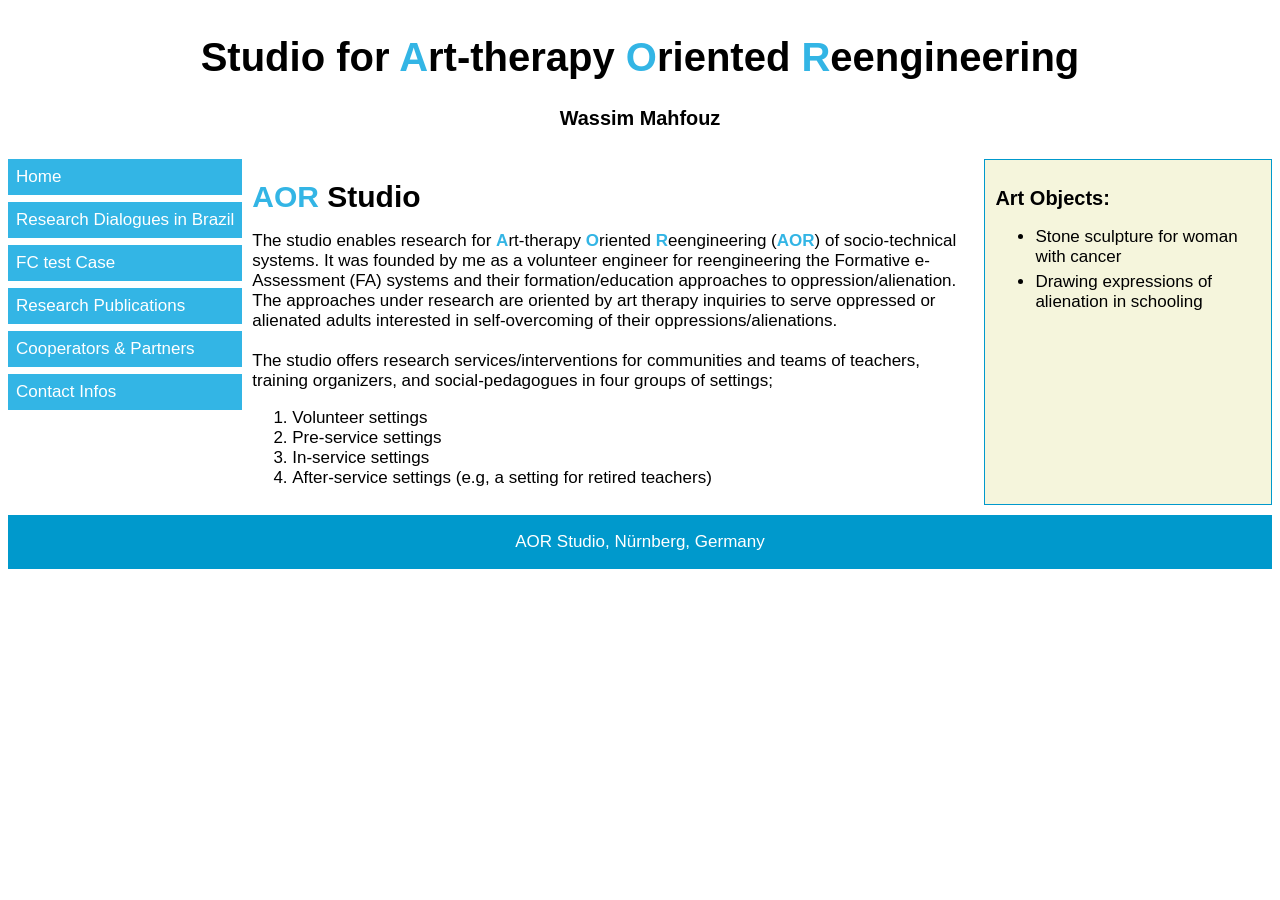
<file: index.html>
<!DOCTYPE html>
<html>
<head>
<meta name="viewport" content="width=device-width, initial-scale=1.0">
<link rel="stylesheet" href="css/styles.css">
<script src="js/scripts.js" defer></script>
</head>
<body>


<div class="grid-container">

<div class="header">
    <h1> Studio for 
       <span style="color: #33b5e5; font-weight: bold;">A</span>rt-therapy 
       <span style="color: #33b5e5; font-weight: bold;">O</span>riented
       <span style="color: #33b5e5; font-weight: bold;">R</span>eengineering 
    </h1>
    <h3>Wassim Mahfouz</h3>
</div>

<div class="menu">
    <ul>
         <li> 
             <a href="index.html">Home</a>       
        </li>
        <li>
          <a class="menu-link" onclick="loadContent('Dialogues-in-Brazil.html')">
              Research Dialogues in Brazil
          </a>  
        </li>
        <li>
          <a class="menu-link" onclick="window.open('fc-testcase.html', '_blank')">
            FC test Case
          </a>
        </li>         
        <li>
          <a class="menu-link" onclick="loadContent('publications.html')">
             Research Publications
          </a>   
        </li>

        <li>
          <a class="menu-link" onclick="loadContent('partners.html')">
             Cooperators & Partners 
          </a>  
        </li>
        <li>
          <a class="menu-link" onclick="loadContent('contact.html')">
            Contact Infos
          </a>  
        </li>
    </ul>
</div>

<div id="content" class="content">
  <h1><span style="color: #33b5e5; font-weight: bold;">AOR</span> Studio</h1>
  
  <p>
        The studio enables research for <span style="color: #33b5e5; font-weight: bold;">A</span>rt-therapy <span style="color: #33b5e5; font-weight: bold;">O</span>riented <span style="color: #33b5e5; font-weight: bold;">R</span>eengineering (<span style="color:#33b5e5; font-weight: bold;">AOR</span>) of socio-technical systems.  
                       
        It was founded by me as a volunteer engineer for reengineering the Formative e-Assessment (FA) systems and their formation/education approaches to oppression/alienation. 
        The approaches under research are oriented by art therapy inquiries  to serve oppressed or alienated adults interested in self-overcoming of their oppressions/alienations. 
           
        <br>
        <br> 
        
        The studio offers research services/interventions for communities and teams of teachers, training organizers, and social-pedagogues in four groups of settings; <br> 
        <ol>
            <li>Volunteer settings</li>
            <li>Pre-service settings</li>
            <li>In-service settings </li>
            <li>After-service settings (e.g, a setting for retired teachers)</li>
       </ol>  




  </p>

</div>  

<div class="facts">
  <h2>Art Objects:</h2>
  <ul>
    <li>Stone sculpture for woman with cancer</li>
    <li>Drawing expressions of alienation in schooling</li>
  </ul>
</div>

<div class="footer">
    <p>AOR Studio, Nürnberg, Germany </p>   
</div>

</body>
</html>
</file>
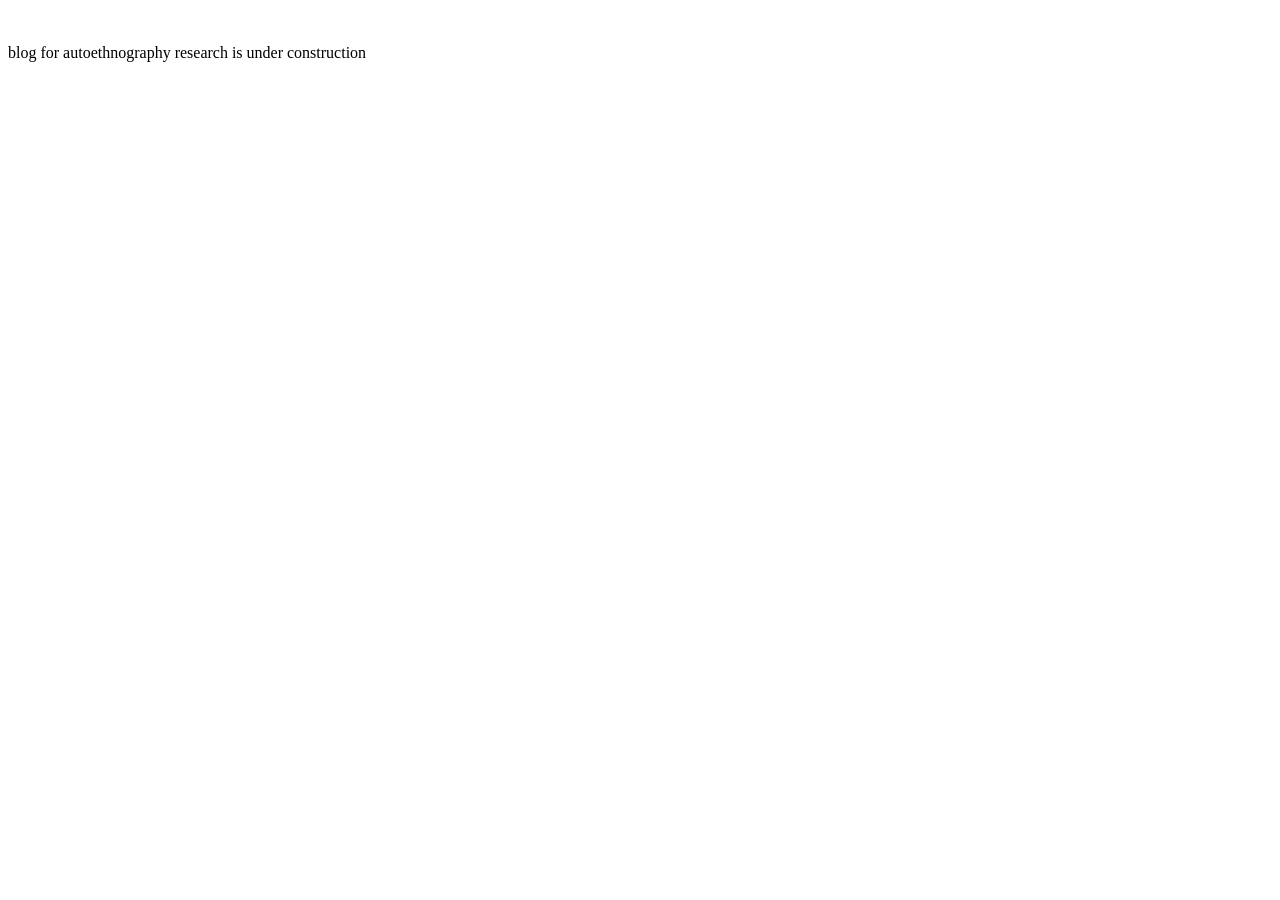
<file: blog.html>
<!DOCTYPE html>
<html lang="en">
<head>
    <meta charset="UTF-8">
    <meta name="viewport" content="width=device-width, initial-scale=1.0">
    <title>New Project</title>
</head>
<body>
    
   <br>
   <br>
    blog for autoethnography research is under construction 
    <!-- Content goes here -->

</body>
</html>
</file>
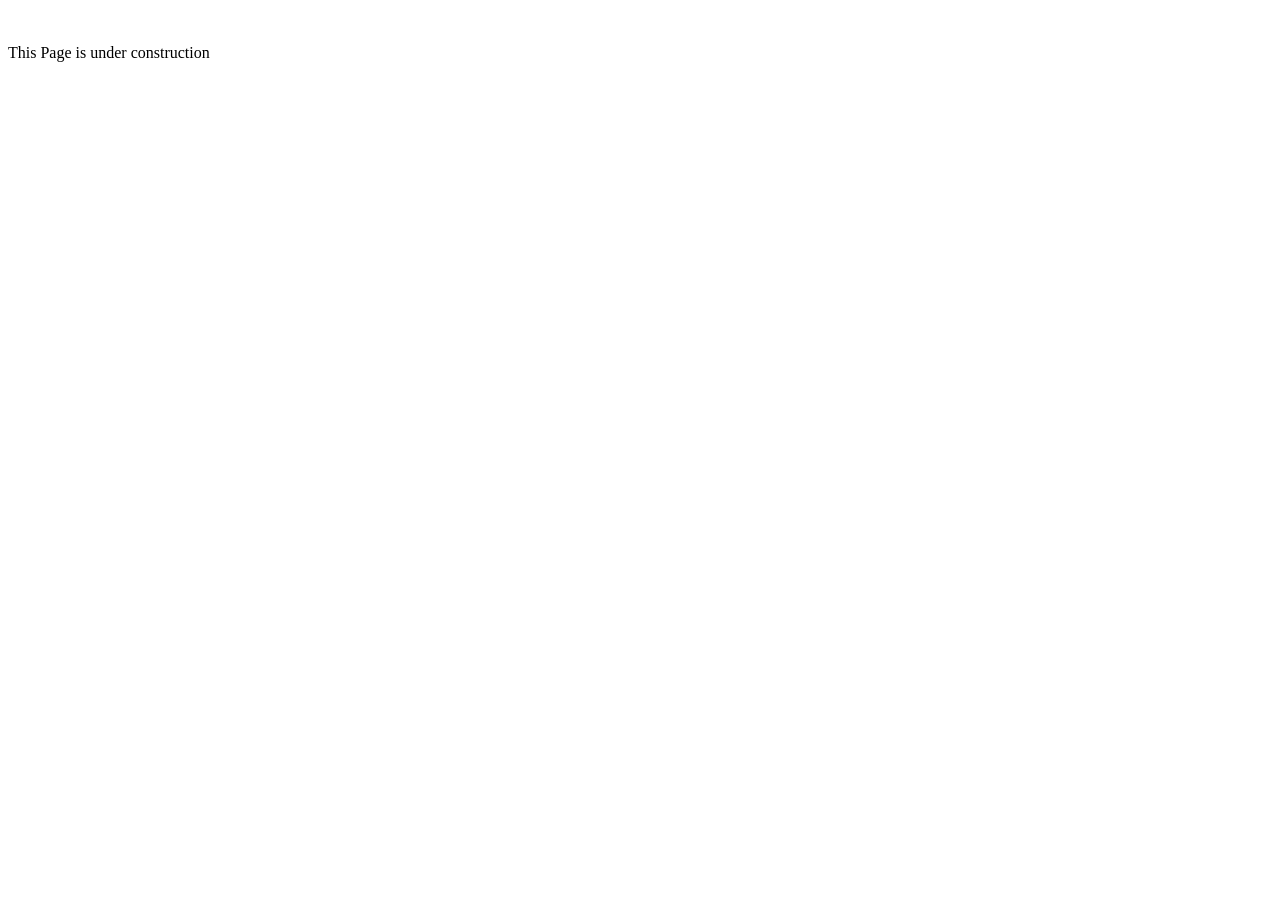
<file: contact.html>
<!DOCTYPE html>
<html lang="en">
<head>
    <meta charset="UTF-8">
    <meta name="viewport" content="width=device-width, initial-scale=1.0">
    <title>New Project</title>
</head>
<body>

    <!-- Content goes here -->

      <br>
   <br>
    This Page is under construction  

</body>
</html>
</file>
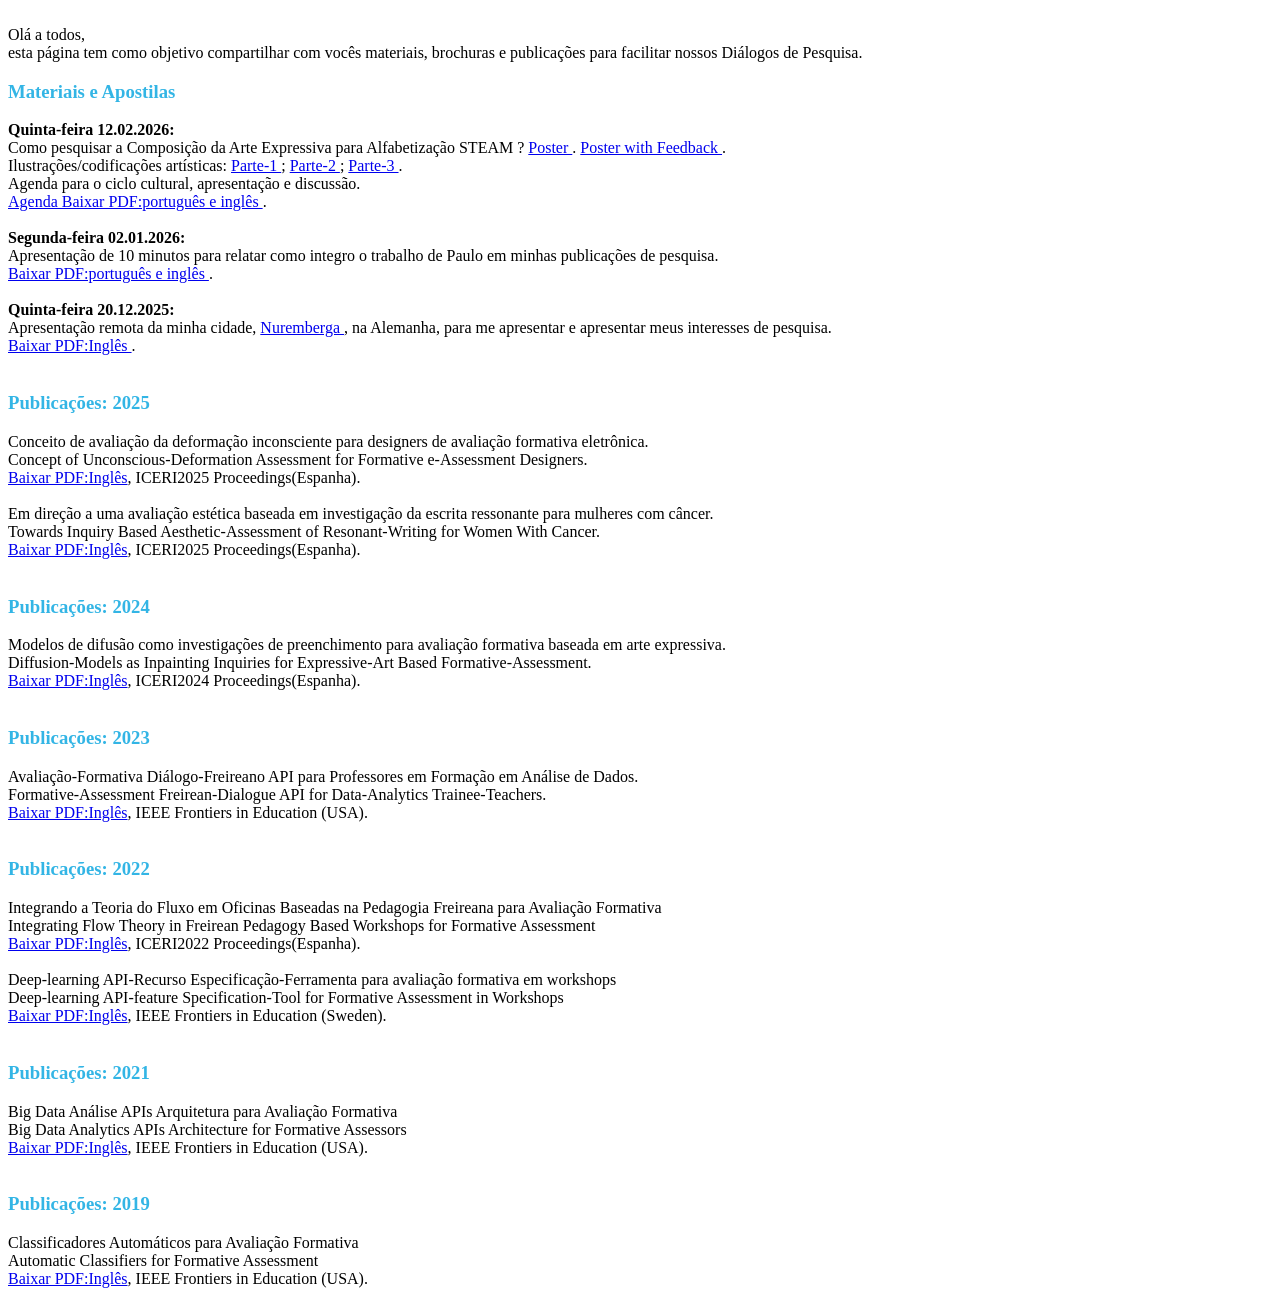
<file: Dialogues-in-Brazil.html>
<!DOCTYPE html>
<html lang="en">
<head>
    <meta charset="UTF-8">
    <meta name="viewport" content="width=device-width, initial-scale=1.0">
    <title>Research Dialogues in Brazil</title>
</head>
<body>
    
   
   <br>    
   
    Olá a todos, <br> 
    esta página tem como objetivo compartilhar com vocês materiais, brochuras e publicações para facilitar nossos Diálogos de Pesquisa.
     
     <h3 style="color: #33b5e5;">Materiais e Apostilas</h3> 
      <strong>Quinta-feira  12.02.2026:</strong> <br> 

      Como pesquisar a Composição da Arte Expressiva para Alfabetização STEAM ? 

      <a href="https://aor-studio.github.io/puplicdata/pdfPoster/V8-AOR-Studio-Draft-Poster-Brazil-2026.pdf" target="_blank" rel="noopener noreferrer">
          Poster 
      </a>.
       <a href="https://aor-studio.github.io/puplicdata/pdfPoster/V8-Poster-Reshaped-by-Feedback-Post-Stickers-2026-02-13.pdf" target="_blank" rel="noopener noreferrer">
          Poster with Feedback
       </a>.

       
      <br>

      Ilustrações/codificações artísticas: 
           <a href="https://aor-studio.github.io/puplicdata/pdfPresentation/Parte-1-art-illustrations.pdf" target="_blank" rel="noopener noreferrer">
            Parte-1
           </a>;
            <a href="https://aor-studio.github.io/puplicdata/pdfPresentation/Parte-2-art-illustrations.pdf" target="_blank" rel="noopener noreferrer">
            Parte-2
           </a>; 
            <a href="https://aor-studio.github.io/puplicdata/pdfPresentation/Parte-3-art-illustrations.pdf" target="_blank" rel="noopener noreferrer">
            Parte-3
           </a>. <br>

     
    
     Agenda para o ciclo cultural, apresentação e discussão. <br>

    <a href="https://aor-studio.github.io/puplicdata/pdfPresentation/Agenda-12-02-26.pdf" target="_blank" rel="noopener noreferrer">
           Agenda Baixar PDF:português e inglês
    </a>.
    <br>
    <br>

     
    <strong>Segunda-feira  02.01.2026:</strong> <br>
    Apresentação de 10 minutos para relatar como integro o trabalho de Paulo em minhas publicações de pesquisa. <br>
    <a href="https://aor-studio.github.io/puplicdata/pdfPresentation/V-3-My-relation-to-Paulo-Freire-Works.pdf" target="_blank" rel="noopener noreferrer">
          Baixar PDF:português e inglês
    </a>.
    <br>
    <br>  
   
    <strong>Quinta-feira 20.12.2025: </strong> <br> 
    
    
    Apresentação remota da minha cidade,
    <a href="https://pt.wikipedia.org/wiki/Nuremberga" target="_blank" rel="noopener noreferrer">
        Nuremberga
    </a>,     
    na Alemanha, para me apresentar e apresentar meus interesses de pesquisa.  <br>

    <a href="https://aor-studio.github.io/puplicdata/pdfPresentation/My-relation-to-Paulo-Freire-s-Works-20-12-2025-Version-Final.pdf" target="_blank" rel="noopener noreferrer">
        Baixar PDF:Inglês
    </a>.

    <br>
    <br>
    <h3 style="color: #33b5e5;" >Publicações: 2025</h3>   
    Conceito de avaliação da deformação inconsciente para designers de avaliação formativa eletrônica. <br> 
    Concept of Unconscious-Deformation Assessment for Formative e-Assessment Designers. <br>   
    <a href="https://aor-studio.github.io/puplicdata/pdfArticle/2025-01-Concept-of-Unconscious-Deformation-Assessment-for-Formative-e-Assessment-Designers.pdf" target="_blank" rel="noopener noreferrer">
           Baixar PDF:Inglês</a>, ICERI2025 Proceedings(Espanha).
     <br> 
      
     <br>     
    Em direção a uma avaliação estética baseada em investigação da escrita ressonante para mulheres com câncer.<br>
    Towards Inquiry Based Aesthetic-Assessment of Resonant-Writing for Women With Cancer. <br> 
    
    <a href="https://aor-studio.github.io/puplicdata/pdfArticle/2025-2-Towards-Inquiry-Based-Aesthetic-Assessment-of-Resonant-Writing.pdf" target="_blank" rel="noopener noreferrer">
          Baixar PDF:Inglês</a>, ICERI2025 Proceedings(Espanha). <br> <br>


    <h3 style="color: #33b5e5;">Publicações: 2024</h3> 

    Modelos de difusão como investigações de preenchimento para avaliação formativa baseada em arte expressiva. <br> 
    Diffusion-Models as Inpainting Inquiries for Expressive-Art Based Formative-Assessment. <br> 
    
    <a href="https://aor-studio.github.io/puplicdata/pdfArticle/2024-1-Expressive-art-Based-Formative-Assessment.pdf" target="_blank" rel="noopener noreferrer">
          Baixar PDF:Inglês</a>, ICERI2024 Proceedings(Espanha). <br> <br> 
     
     
     <h3 style="color: #33b5e5;">Publicações: 2023</h3> 
     Avaliação-Formativa Diálogo-Freireano API para Professores em Formação em Análise de Dados. <br> 
     Formative-Assessment Freirean-Dialogue API for Data-Analytics Trainee-Teachers. <br> 
     <a href="https://aor-studio.github.io/puplicdata/pdfArticle/Formative-Assessment-Ferien-Dialgue-API-for-Data-Analytics-Trainee-Teachers.pdf" target="_blank" rel="noopener noreferrer">
          Baixar PDF:Inglês</a>, IEEE Frontiers in Education (USA).    

     <br> <br> 

     <h3 style="color: #33b5e5;">Publicações: 2022</h3> 
     Integrando a Teoria do Fluxo em Oficinas Baseadas na Pedagogia Freireana para Avaliação Formativa <br> 
     Integrating Flow Theory in Freirean Pedagogy Based Workshops for Formative Assessment <br> 
     <a href="https://aor-studio.github.io/puplicdata/pdfArticle/2022-1-Integrating-flow-theory-in-freirean-pedagogy-based-workshops.pdf" target="_blank" rel="noopener noreferrer">
          Baixar PDF:Inglês</a>, ICERI2022 Proceedings(Espanha).
     <br>
     <br>
     Deep-learning  API-Recurso Especificação-Ferramenta para avaliação formativa em workshops <br> 
     Deep-learning API-feature Specification-Tool for Formative Assessment in Workshops <br> 
     <a href="https://aor-studio.github.io/puplicdata/pdfArticle/2022-2-Deep-learning-API-feature-Specification-Tool-for-Formative-Assessment.pdf" target="_blank" rel="noopener noreferrer">
          Baixar PDF:Inglês</a>, IEEE Frontiers in Education (Sweden).       
     

     <br> <br>  

     <h3 style="color: #33b5e5;">Publicações: 2021</h3> 
     Big Data Análise APIs Arquitetura para Avaliação Formativa <br> 
     Big Data Analytics APIs Architecture for Formative Assessors <br> 

     <a href="https://aor-studio.github.io/puplicdata/pdfArticle/2021-1-Big-Data-Analytics-APIs-Architecture-for-Formative-Assessors.pdf" target="_blank" rel="noopener noreferrer">
          Baixar PDF:Inglês</a>, IEEE Frontiers in Education (USA).     


     <br> <br> 

     <h3 style="color: #33b5e5;">Publicações: 2019</h3> 
     Classificadores Automáticos para Avaliação Formativa <br> 
     Automatic Classifiers for Formative Assessment <br> 

     <a href="https://aor-studio.github.io/puplicdata/pdfArticle/2019-1-Automatic-Classifiers-for-Formative-Assessment.pdf" target="_blank" rel="noopener noreferrer">
          Baixar PDF:Inglês</a>, IEEE Frontiers in Education (USA).  

     <br> <br> 


   
    <!-- Content goes here -->

</body>
</html>
</file>
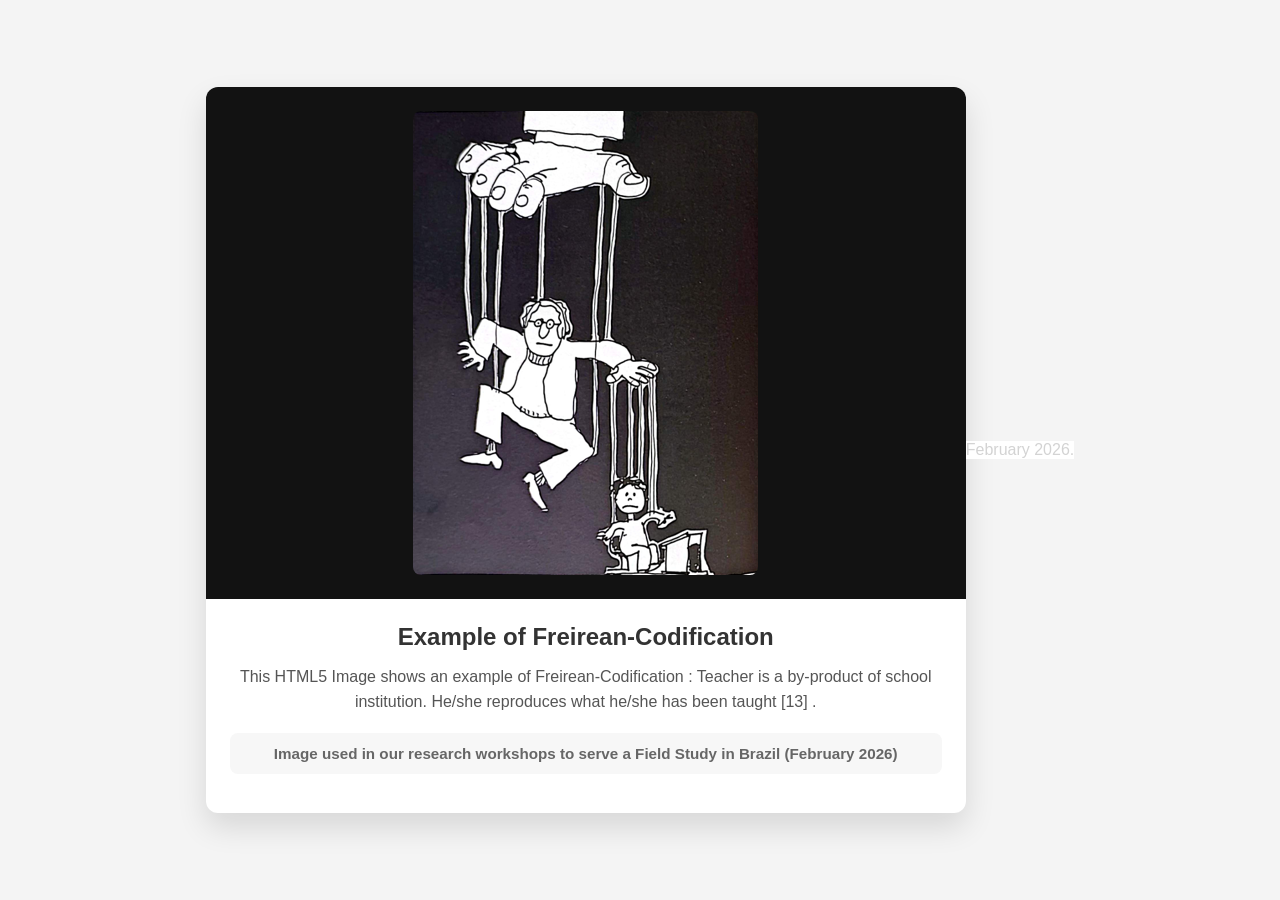
<file: fc-testcase.html>
<!DOCTYPE html>
<html >
<head>
  <meta charset="UTF-8">
  <meta name="viewport" content="width=device-width, initial-scale=1.0">
  <title>FC-1 Image Preview</title>
  <style>
    body {
      margin: 0;
      font-family: Arial, sans-serif;
      background: #f4f4f4;
      color: #333;
      display: flex;
      align-items: center;
      justify-content: center;
      min-height: 100vh;
    }

    .image-card {
      background: #fff;
      border-radius: 12px;
      box-shadow: 0 14px 30px rgba(0, 0, 0, 0.12);
      overflow: hidden;
      max-width: 760px;
      width: 100%;
      text-align: center;
    }

    .image-card__media {
      position: relative;
      padding: 24px;
      background: #121212;
    }

    .image-card__media img {
      max-width: 100%;
      height: auto;
      border-radius: 8px;
      display: block;
      margin: 0 auto;
    }

    .image-card__body {
      padding: 24px;
    }

    .image-card__title {
      margin: 0 0 12px;
      font-size: 1.5rem;
      line-height: 1.2;
    }

    .image-card__description {
      margin: 0;
      color: #555;
      font-size: 1rem;
      line-height: 1.6;
    }

    .image-card__note {
      margin-top: 18px;
      padding: 12px 16px;
      background: #f7f7f7;
      border-radius: 8px;
      color: #666;
      font-size: .95rem;
    }
  </style>
</head>
<body>
  <article class="image-card">
    <div class="image-card__media">
      <img src="./assests/images/FC-1.png" />
    </div>
    <div class="image-card__body">
      <h1 class="image-card__title">Example of Freirean-Codification</h1>
      <p class="image-card__description">
        This HTML5 Image shows an example of Freirean-Codification : Teacher is a by-product of school institution. He/she reproduces what he/she has been taught [13] .
      </p>
      <p class="image-card__note">
        <strong> Image used in our research workshops to serve a Field Study in Brazil (February 2026)</strong>
      </p>

    </div>  
  </article>  
</body>
   <!-- Fails WCAG AA: Contrast ratio is only 1.38:1 -->
      <p style="color: #D3D3D3; background-color: #FFFFFF;">
        February 2026.
      </p>
      
</html>
</file>
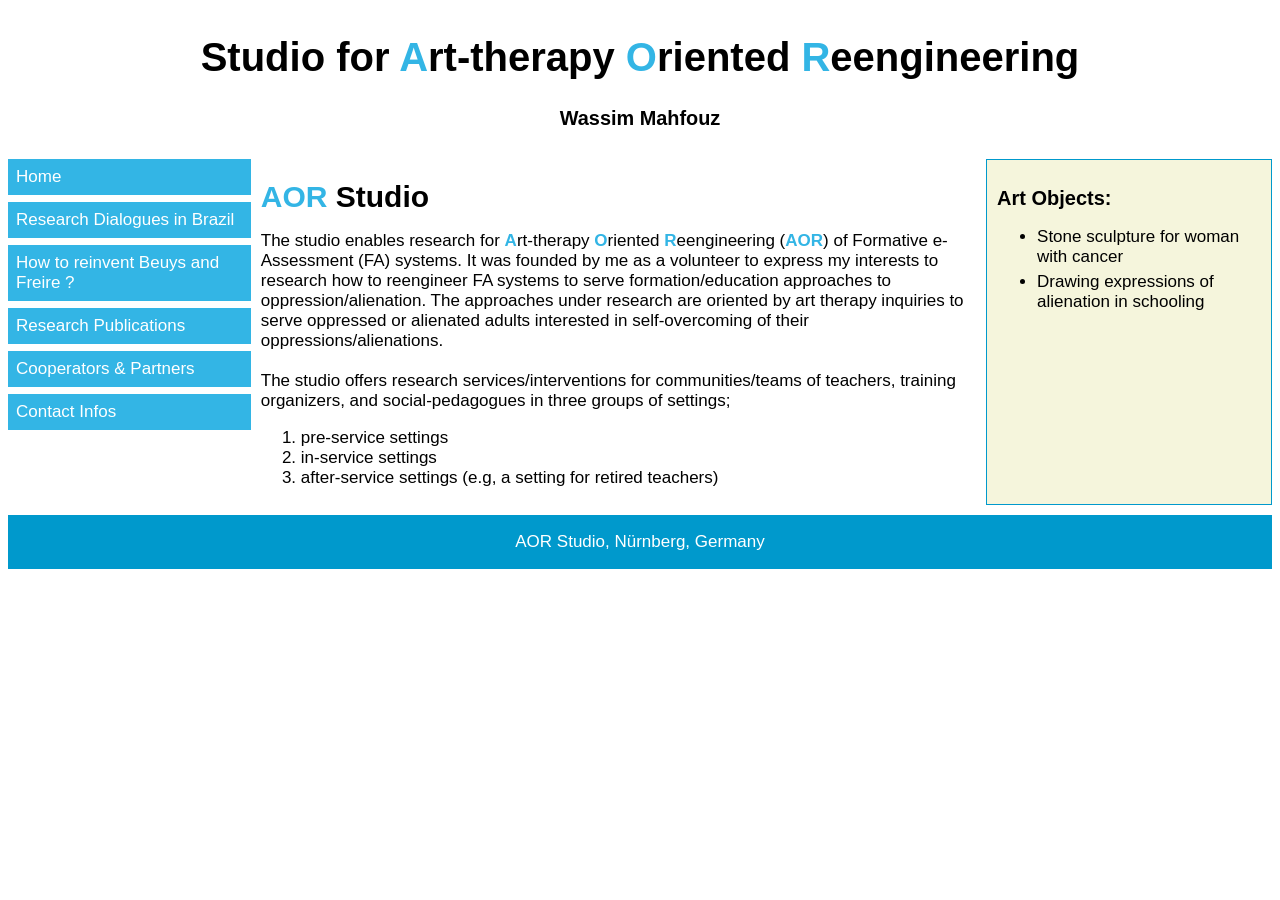
<file: index-tasks-in-progress.html>
<!DOCTYPE html>
<html>
<head>
<meta name="viewport" content="width=device-width, initial-scale=1.0">
<link rel="stylesheet" href="css/styles.css">
<script src="js/scripts.js" defer></script>
</head>
<body>


<div class="grid-container">

<div class="header">
    <h1> Studio for 
       <span style="color: #33b5e5; font-weight: bold;">A</span>rt-therapy 
       <span style="color: #33b5e5; font-weight: bold;">O</span>riented
       <span style="color: #33b5e5; font-weight: bold;">R</span>eengineering 
    </h1>
    <h3>Wassim Mahfouz</h3>
</div>

<div class="menu">
    <ul>
         <li> 
             <a href="index.html">Home</a>       
        </li>
        <li>
          <a class="menu-link" onclick="loadContent('Dialogues-in-Brazil.html')">
              Research Dialogues in Brazil
          </a>  
        </li>
                <li> 
           <a class="menu-link" onclick="loadContent('reengineering-tasks.html')">
           How to reinvent Beuys and Freire ?  
          </a>        
        </li>
        <li>
          <a class="menu-link" onclick="loadContent('publications.html')">
             Research Publications
          </a>   
        </li>

        <li>
          <a class="menu-link" onclick="loadContent('partners.html')">
             Cooperators & Partners 
          </a>  
        </li>
        <li>
          <a class="menu-link" onclick="loadContent('contact.html')">
            Contact Infos
          </a>  
        </li>
    </ul>
</div>

<div id="content" class="content">
  <h1><span style="color: #33b5e5; font-weight: bold;">AOR</span> Studio</h1>
  
  <p>
        The studio enables research for <span style="color: #33b5e5; font-weight: bold;">A</span>rt-therapy <span style="color: #33b5e5; font-weight: bold;">O</span>riented <span style="color: #33b5e5; font-weight: bold;">R</span>eengineering (<span style="color:#33b5e5; font-weight: bold;">AOR</span>) of Formative e-Assessment (FA) systems.  
                       
        It was founded by me as a volunteer to express my interests to research how to reengineer FA systems to serve formation/education approaches to oppression/alienation. 
        The approaches under research  are oriented by art therapy inquiries  to serve oppressed or alienated adults interested in self-overcoming of their oppressions/alienations. 
           
        <br>
        <br> 
        
        The studio offers research services/interventions for communities/teams of teachers, training organizers, and social-pedagogues in three groups of settings; <br> 
        <ol>
            <li>pre-service settings</li>
            <li>in-service settings </li>
            <li>after-service settings (e.g, a setting for retired teachers)</li>
       </ol>  




  </p>

</div>  

<div class="facts">
  <h2>Art Objects:</h2>
  <ul>
    <li>Stone sculpture for woman with cancer</li>
    <li>Drawing expressions of alienation in schooling</li>
  </ul>
</div>

<div class="footer">
    <p>AOR Studio, Nürnberg, Germany </p>   
</div>

</body>
</html>
</file>
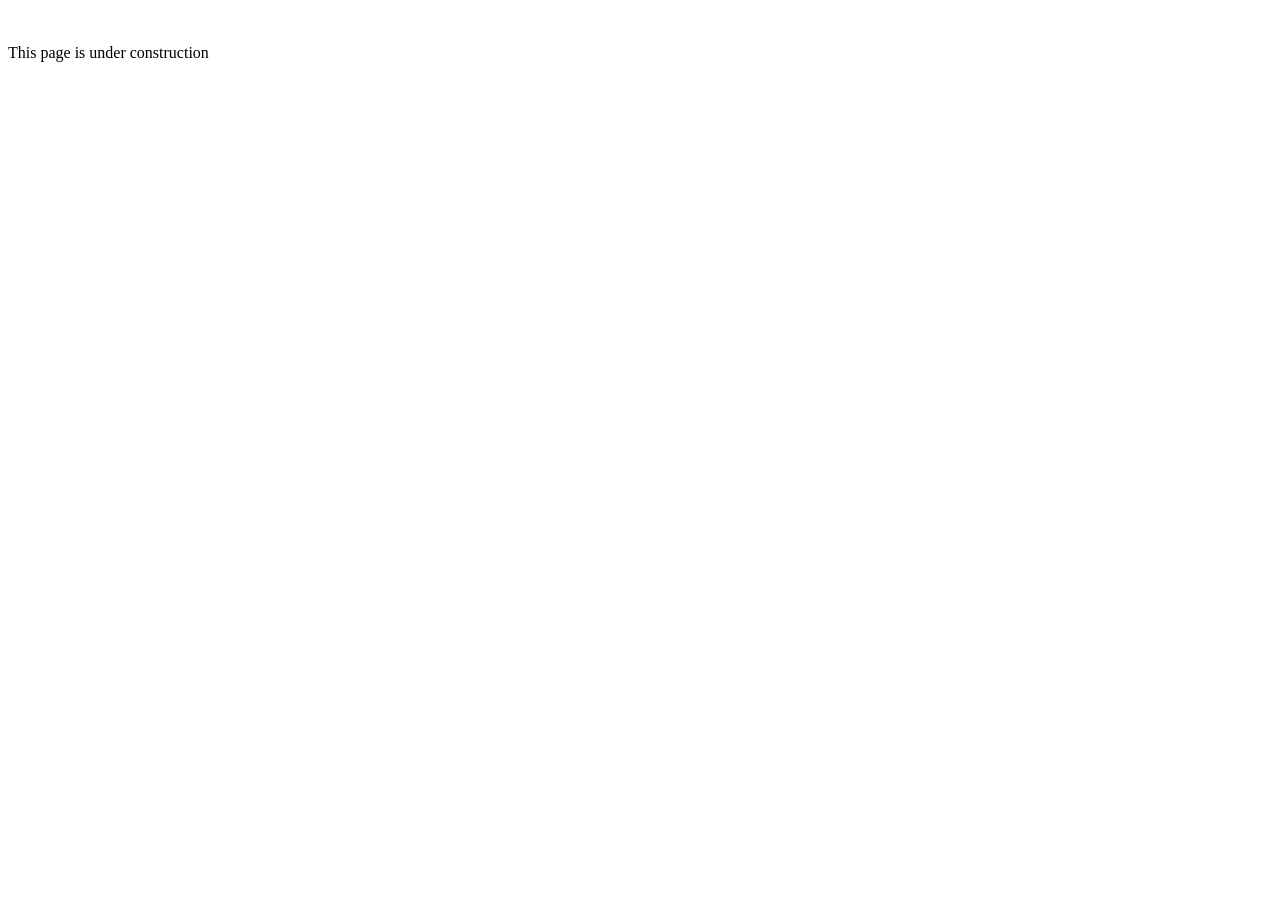
<file: partners.html>
<!DOCTYPE html>
<html lang="en">
<head>
    <meta charset="UTF-8">
    <meta name="viewport" content="width=device-width, initial-scale=1.0">
    <title>New Project</title>
</head>
<body>

    <!-- Content goes here -->

        <br>
   <br>
    This page is under construction  


</body>
</html>
</file>
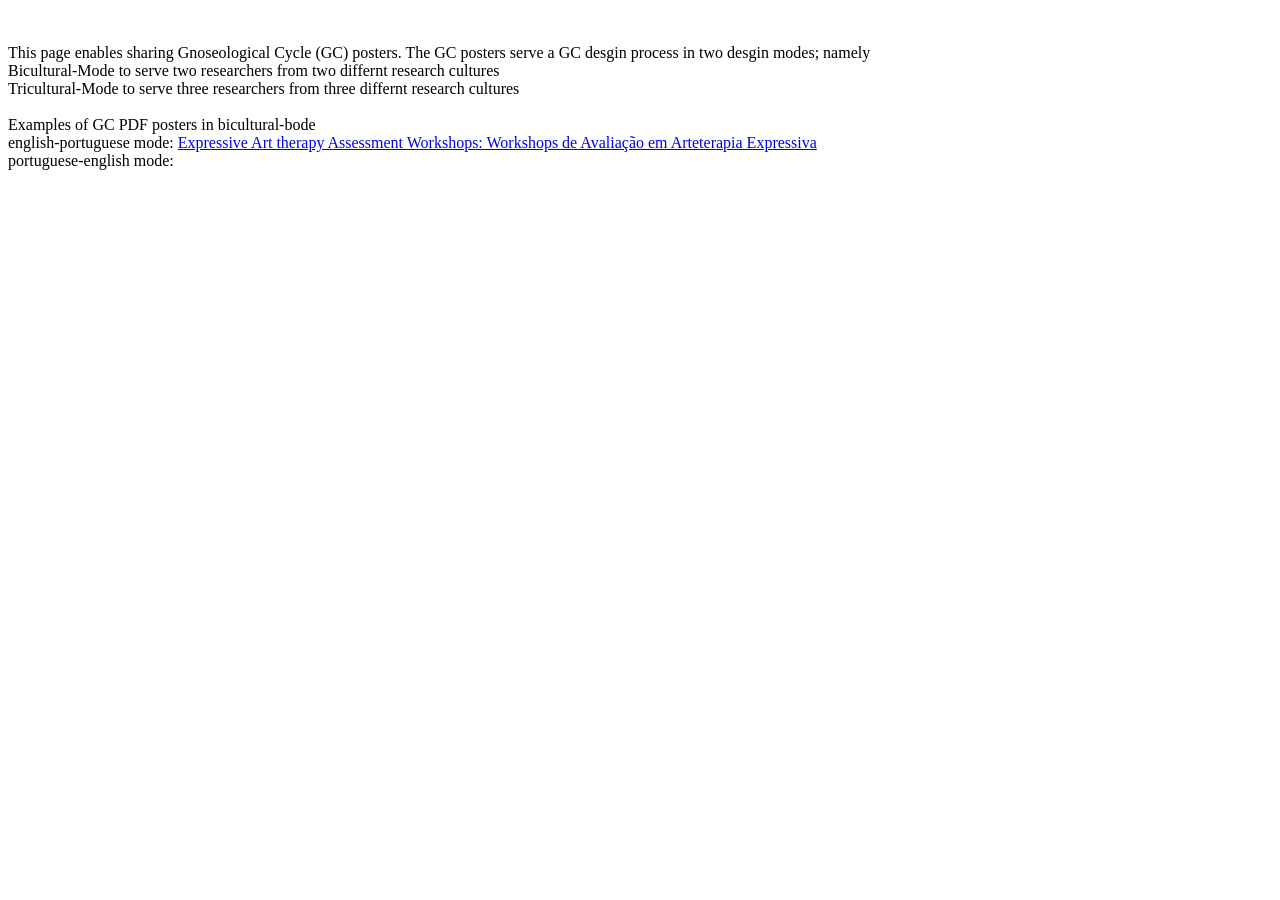
<file: posters.html>
<!DOCTYPE html>
<html lang="en">
<head>
    <meta charset="UTF-8">
    <meta name="viewport" content="width=device-width, initial-scale=1.0">
    <title>Posters</title>
</head>
<body>
    
   <br>
   <br>
    This page enables sharing Gnoseological Cycle (GC) posters.  
    The GC posters serve a GC desgin process in two desgin modes; namely
    <br> 
    Bicultural-Mode to serve two researchers from two differnt research cultures 
    <br>  
    Tricultural-Mode to serve three researchers from three differnt research cultures 

    <br> 
    <br>
    Examples of GC PDF posters in bicultural-bode
    <br>
    english-portuguese mode: 

      <a href="https://aor-studio.github.io/puplicdata/pdfPoster/Poster-V4-Brazil-2026-Expressive-Art-therapy-Assessment-Workshops.pdf" target="_blank" rel="noopener noreferrer" > 
            Expressive Art therapy Assessment Workshops: Workshops de Avaliação em Arteterapia Expressiva 
       </a> 
    <br>
    portuguese-english mode: 

    <!-- Content goes here -->

   

</body>
</html>
</file>
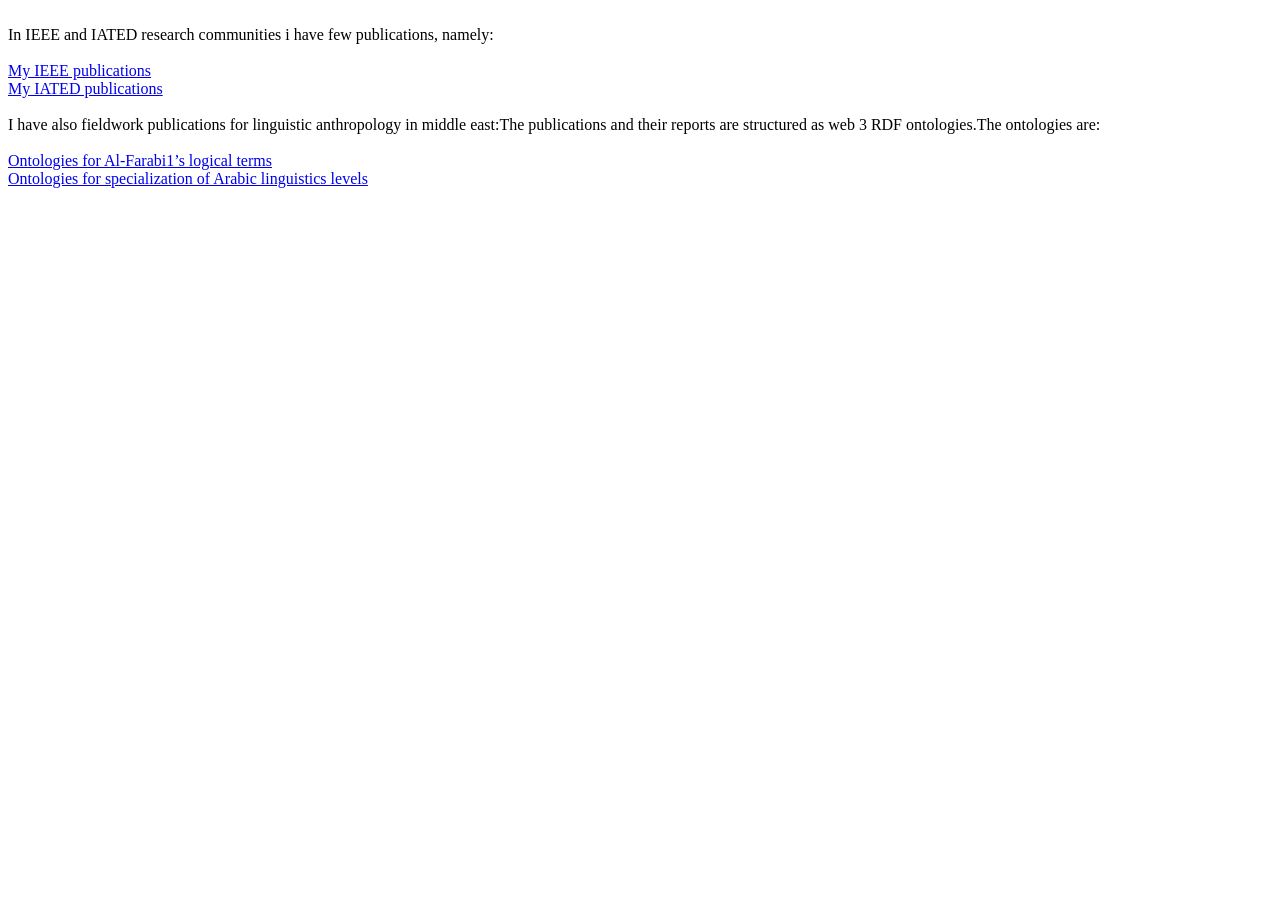
<file: publications.html>
<!DOCTYPE html>
<html lang="en">
<head>
    <meta charset="UTF-8">
    <meta name="viewport" content="width=device-width, initial-scale=1.0">
    <title>New Project</title>
</head>
<body>

    <!-- Content goes here -->
    <br>
     In IEEE and IATED research communities i have few publications, namely:
    <br> 
        <br> 
        <a href="https://ieeexplore.ieee.org/author/37088337039" target="_blank" rel="noopener noreferrer">
             My IEEE publications 
        </a>
        <br> 

        
        <a href="https://library.iated.org/authors/Wassim_Mahfouz " target="_blank" rel="noopener noreferrer">
             My IATED publications 
        </a>
    <br>  
    
        <br>
        I have also fieldwork publications for linguistic anthropology in middle east:The publications and their reports are structured as web 3 RDF ontologies.The ontologies are: 
        <br>
        <br>
        <a href="https://aor-studio.github.io/puplicdata/pdfArticle/fieldwork-linguistic-anthropology-alfarabi-ogical-ontologies.pdf" target="_blank" rel="noopener noreferrer">
            Ontologies for Al-Farabi1’s logical terms
        </a>     
           
        <br>

        <a href="https://aor-studio.github.io/puplicdata/pdfArticle/fieldwork-linguistic-anthropology-arabic-vs-english-ontologies-for-analysis-tasks.pdf" target="_blank" rel="noopener noreferrer">
            Ontologies for specialization of Arabic linguistics levels
        </a>   

        



</body>
</html>
</file>
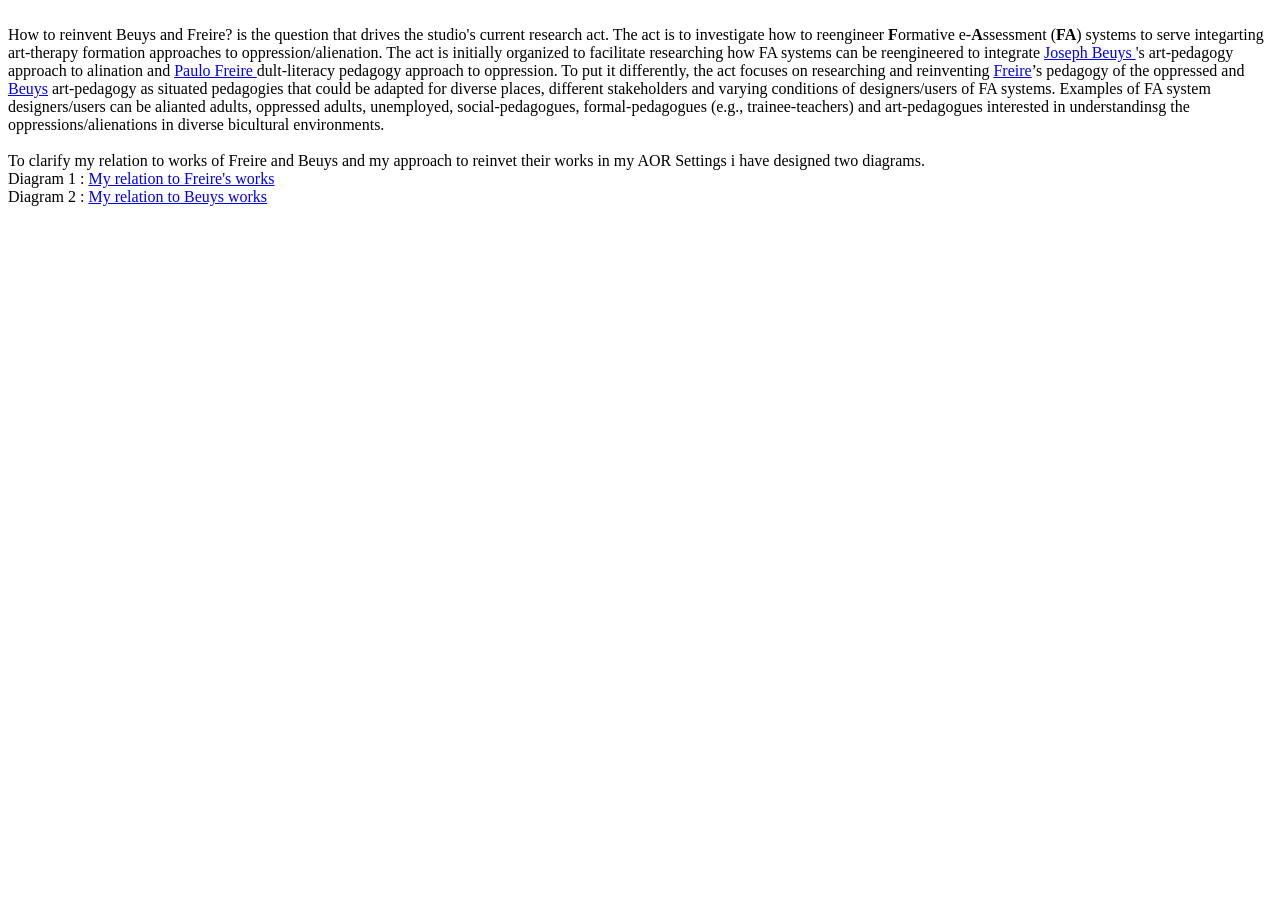
<file: reengineering-tasks-in-work.html>
<!DOCTYPE html>
<html lang="en">
<head>
    <meta charset="UTF-8">
    <meta name="viewport" content="width=device-width, initial-scale=1.0">
    <title>New Project</title>
</head>
<body>

    <!-- Content goes here -->
      <br> 
        How to reinvent Beuys and Freire? is the question that drives the studio's current research act. 
        The act is to investigate how to reengineer <b>F</b>ormative e-<b>A</b>ssessment (<b>FA</b>) systems 
        to serve integarting art-therapy formation approaches to oppression/alienation. The act is initially organized to facilitate researching how FA systems can be reengineered to integrate 
             <a href="https://en.wikipedia.org/wiki/Joseph_Beuys" target="_blank" rel="noopener noreferrer">
             Joseph Beuys
             </a>'s art-pedagogy approach to alination and 
             <a href="https://en.wikipedia.org/wiki/Paulo_Freire" target="_blank" rel="noopener noreferrer">
               Paulo Freire
             </a> dult-literacy pedagogy approach to oppression. To put it differently, the act focuses on researching and reinventing 
        <a href="https://en.wikipedia.org/wiki/Paulo_Freire" target="_blank" rel="noopener noreferrer">
             Freire</a>’s pedagogy of the oppressed and 
        
           
         <a href="https://en.wikipedia.org/wiki/Joseph_Beuys" target="_blank" rel="noopener noreferrer">
         Beuys</a>
        
        art-pedagogy as situated pedagogies
        that could be adapted for diverse places, different stakeholders and varying conditions of 
        designers/users of FA systems. Examples of FA system designers/users can be alianted adults,  oppressed adults,  unemployed, social-pedagogues, formal-pedagogues (e.g., trainee-teachers) and art-pedagogues 
        interested in understandinsg the oppressions/alienations in diverse bicultural environments.


       <br> 
       <br>
         To clarify my relation to works of Freire and Beuys and my approach to reinvet their works in my AOR Settings i have designed two diagrams. 
         <br> 
        
         <To-do> Diagram 1 : </To-do>
          <a href="https://aor-studio.github.io/puplicdata/assests/images/my-work-relation-to-freire.png" target="_blank" rel="noopener noreferrer" > 
            My relation to Freire's works
          </a>    
         <br> 
        
         <To-do> Diagram 2 : </To-do>

         <a href="https://aor-studio.github.io/puplicdata/assests/images/my-work-relation-to-beuys.png" target="_blank" rel="noopener noreferrer" > 
            My relation to Beuys works
          </a>            


         <br> 
      

        <br> 
        <br> 


       



</body>
</html>
</file>
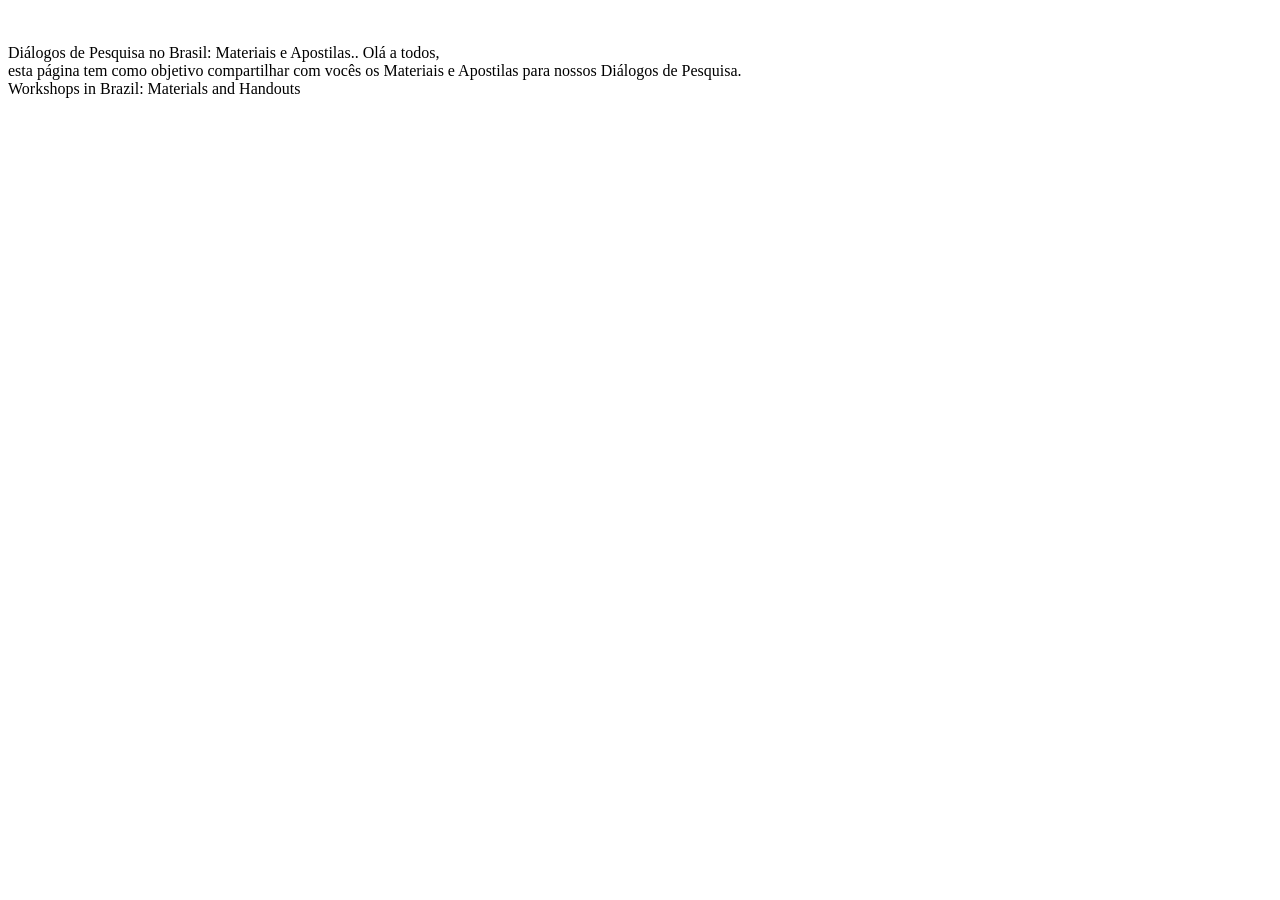
<file: Workshops-in-Brazil.html>
<!DOCTYPE html>
<html lang="en">
<head>
    <meta charset="UTF-8">
    <meta name="viewport" content="width=device-width, initial-scale=1.0">
    <title>Workshops no Brasil</title>
</head>
<body>
    
   <br>
   <br>    
    Diálogos de Pesquisa no Brasil: Materiais e Apostilas.. 
    Olá a todos, <br> 
    esta página tem como objetivo compartilhar com vocês os Materiais e Apostilas para nossos Diálogos de Pesquisa.




    <br> 
    Workshops in Brazil: Materials and Handouts  
    <!-- Content goes here -->

</body>
</html>
</file>
<file: css/styles.css>
* {
  box-sizing: border-box;
}

body {
  font-family: "Lucida Sans", sans-serif;
  font-size: 17px;
}

.grid-container {
  display: grid;
  grid-template-areas:
    'header'
    'menu'
    'main'
    'facts'
    'footer';
  background-color: white;
  gap: 10px;  
}

.header {
  grid-area: header;  
  text-align: center;
}

.header-org {
  grid-area: header;
  background-color: purple;
  text-align: center;
  color: #ffffff;
}

.header > h1 {
  font-size: 40px;
}

.menu {
  grid-area: menu;
  }

  /* Tells the browser to show the hand icon even without an href */
.menu-link {
  cursor: pointer;
}
  
.menu ul {
  list-style-type: none;
  margin: 0;
  padding: 0;
}

.menu li {
  padding: 8px;
  margin-bottom: 7px;
  background-color: #33b5e5;
  color: #ffffff;
}

.menu li:hover {
  background-color: #0099cc;
}

/* Selects the nested list item */

.menu ul ul { 
  padding-left: 25px; /* Adds extra indentation specifically to the left */
}
.menu ul ul li {
  /* padding: 10px;  Adds 10px padding on all sides */
  padding-left: 10px; /* Adds extra indentation specifically to the left */
}

li a {
  color: inherit;            /* Forces link to use the parent <li> color */
  text-decoration: none;     /* Removes the default underline */
}

/* Optional: Keep the color the same even after the link is clicked */
li a:visited {
  color: inherit;
}
  
.content {
  grid-area: main;
}

.content > h1 {
  font-size: 30px;
  margin-bottom: 7px;
}

.content > p {
  margin-bottom: 7px;
}

.facts {
  grid-area: facts;
  border: 1px solid #0099cc;
  background-color: beige;
  padding: 10px;
}

.facts > h2 {
  font-size: 20px;
}

.facts li {
  margin-bottom: 5px;
}

.footer {
  grid-area: footer;
  background-color: #0099cc;
  color: #ffffff;
  text-align: center;
}

@media (min-width: 600px) {
  .header {grid-area: 1 / span 6;}
  .menu {grid-area: 2 / span 1;}
  .content {grid-area: 2 / span 4;}
  .facts {grid-area: 3 / span 6;}
  .footer {grid-area: 4 / span 6;}
}

@media (min-width: 768px) {
  .header {grid-area: 1 / span 6;}
  .menu {grid-area: 2 / span 1;}
  .content {grid-area: 2 / span 4;}
  .facts {grid-area: 2 / span 1;}
  .footer {grid-area: 3 / span 6;}
}
</file>
